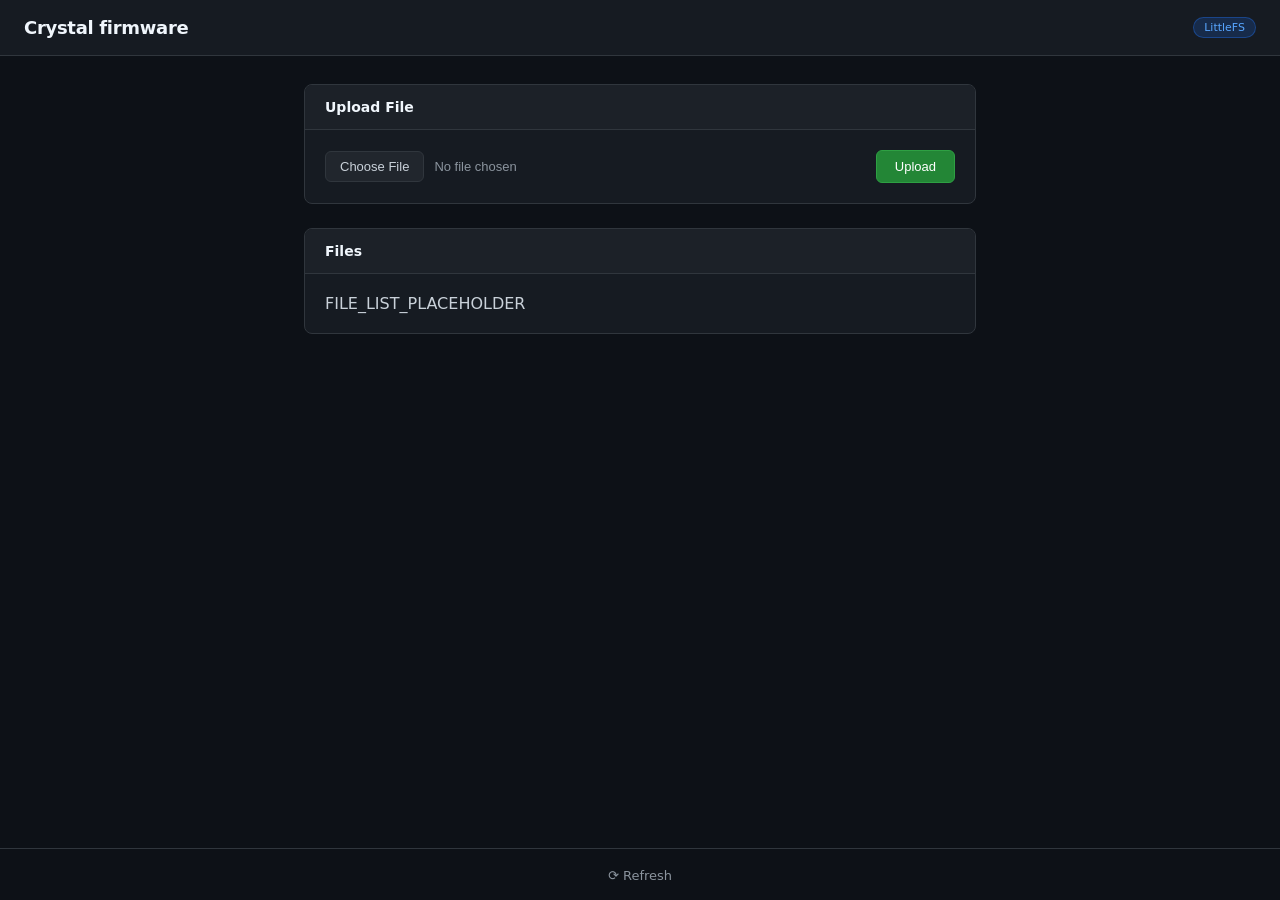
<file: src/web/lfs_web_ui/lfs_web_ui.html>
<!DOCTYPE html>
<html lang="en">
<head>
<meta charset="UTF-8">
<meta name="viewport" content="width=device-width, initial-scale=1.0">
<title>LFS WEB UI</title>
<link rel="stylesheet" href="lfs_web_ui.css">
</head>
<body>

<div class="header">
    <h1>Crystal firmware</h1>
    <span class="badge">LittleFS</span>
</div>

<div class="main">

    <div class="card">
        <div class="card-header">Upload File</div>
        <div class="card-body">
            <form method="POST" action="/upload" enctype="multipart/form-data" class="upload-form">
                <input type="file" name="file" required>
                <button type="submit" class="btn">Upload</button>
            </form>
        </div>
    </div>

    <div class="card">
        <div class="card-header">Files</div>
        <div class="card-body">
            <ul class="file-list">
                FILE_LIST_PLACEHOLDER
            </ul>
        </div>
    </div>

</div>

<div class="footer">
    <a href="/">⟳ Refresh</a>
</div>

</body>
</html>
</file>
<file: src/web/lfs_web_ui/lfs_web_ui.css>
* {
    margin: 0;
    padding: 0;
    box-sizing: border-box;
}

body {
    font-family: 'Segoe UI', system-ui, -apple-system, sans-serif;
    background: #0d1117;
    color: #c9d1d9;
    min-height: 100vh;
    display: flex;
    flex-direction: column;
}

.header {
    background: #161b22;
    border-bottom: 1px solid #30363d;
    padding: 0 24px;
    height: 56px;
    display: flex;
    align-items: center;
    justify-content: space-between;
    flex-shrink: 0;
}

.header h1 {
    font-size: 18px;
    font-weight: 600;
    color: #f0f6fc;
    letter-spacing: -0.3px;
}

.header .badge {
    background: #1f6feb33;
    color: #58a6ff;
    border: 1px solid #1f6feb66;
    border-radius: 12px;
    font-size: 11px;
    font-weight: 500;
    padding: 3px 10px;
}

/* ---- Main content ---- */
.main {
    flex: 1;
    max-width: 720px;
    width: 100%;
    margin: 0 auto;
    padding: 28px 24px;
    display: flex;
    flex-direction: column;
    gap: 24px;
}

.card {
    background: #161b22;
    border: 1px solid #30363d;
    border-radius: 8px;
    overflow: hidden;
}

.card-header {
    background: #1c2128;
    border-bottom: 1px solid #30363d;
    padding: 14px 20px;
    font-size: 14px;
    font-weight: 600;
    color: #f0f6fc;
}

.card-body {
    padding: 20px;
}

.upload-form {
    display: flex;
    gap: 10px;
    align-items: center;
    flex-wrap: wrap;
}

.upload-form input[type="file"] {
    flex: 1;
    min-width: 200px;
    color: #8b949e;
    font-size: 13px;
}

.upload-form input[type="file"]::file-selector-button {
    background: #21262d;
    color: #c9d1d9;
    border: 1px solid #30363d;
    border-radius: 6px;
    padding: 7px 14px;
    font-size: 13px;
    cursor: pointer;
    margin-right: 10px;
    transition: background .15s;
}

.upload-form input[type="file"]::file-selector-button:hover {
    background: #30363d;
}

.btn {
    background: #238636;
    color: #fff;
    border: 1px solid #2ea043;
    border-radius: 6px;
    padding: 8px 18px;
    font-size: 13px;
    font-weight: 500;
    cursor: pointer;
    transition: background .15s;
    text-decoration: none;
    display: inline-block;
}

.btn:hover {
    background: #2ea043;
}

.btn-outline {
    background: #21262d;
    border-color: #30363d;
    color: #c9d1d9;
}

.btn-outline:hover {
    background: #30363d;
}

.btn-danger {
    background: #21262d;
    border-color: #30363d;
    color: #f85149;
    font-size: 11px;
    padding: 4px 10px;
}

.btn-danger:hover {
    background: #da3633;
    border-color: #da3633;
    color: #fff;
}

/* ---- File list ---- */
.file-list {
    list-style: none;
}

.file-list li {
    display: flex;
    align-items: center;
    justify-content: space-between;
    padding: 12px 0;
    border-bottom: 1px solid #21262d;
    gap: 12px;
}

.file-list li:last-child {
    border-bottom: none;
}

.file-list .file-link {
    color: #58a6ff;
    text-decoration: none;
    font-size: 14px;
    word-break: break-all;
    min-width: 0;
}

.file-list .file-link:hover {
    text-decoration: underline;
}

.file-list .file-meta {
    display: flex;
    align-items: center;
    gap: 12px;
    flex-shrink: 0;
}

.file-list .file-size {
    color: #8b949e;
    font-size: 12px;
    white-space: nowrap;
}

.file-empty {
    color: #484f58;
    font-size: 14px;
    text-align: center;
    padding: 20px 0;
}

/* ---- Footer ---- */
.footer {
    border-top: 1px solid #30363d;
    padding: 16px 24px;
    text-align: center;
    flex-shrink: 0;
}

.footer a {
    color: #8b949e;
    text-decoration: none;
    font-size: 13px;
    transition: color .15s;
}

.footer a:hover {
    color: #c9d1d9;
}
</file>
